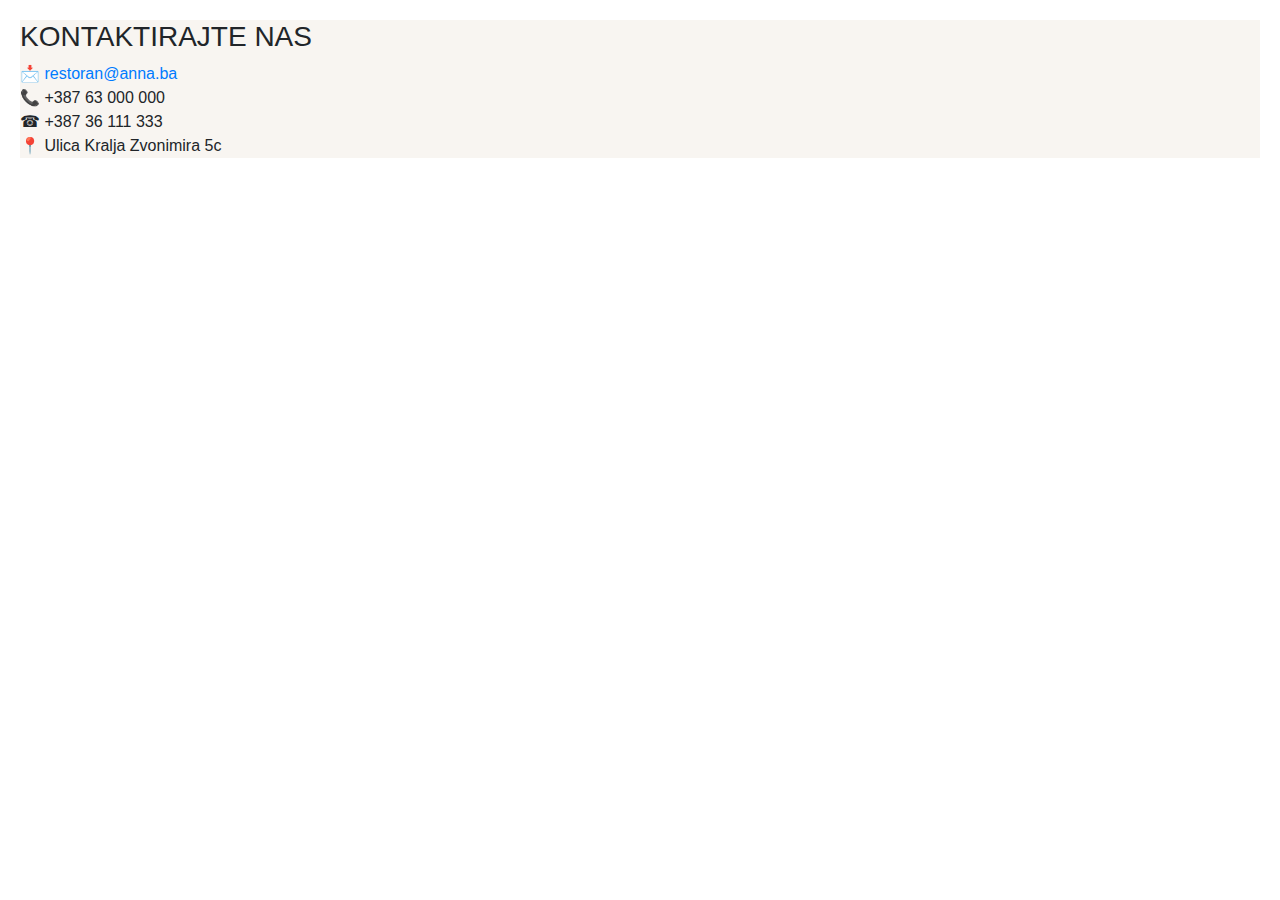
<file: kontakt.html>
<!DOCTYPE html>
<html lang="en">
  <head>
    <link rel="stylesheet" href="kont.css" />
    <!-- Required meta tags -->
    <meta charset="utf-8" />
    <meta
      name="viewport"
      content="width=device-width, initial-scale=1, shrink-to-fit=no"
    />

    <!-- Bootstrap CSS -->
    <link
      rel="stylesheet"
      href="https://cdn.jsdelivr.net/npm/bootstrap@4.4.1/dist/css/bootstrap.min.css"
      integrity="sha384-Vkoo8x4CGsO3+Hhxv8T/Q5PaXtkKtu6ug5TOeNV6gBiFeWPGFN9MuhOf23Q9Ifjh"
      crossorigin="anonymous"
    />

    <title>Kontakt</title>
    <link
      rel="icon"
      href="https://www.schils.com/fileadmin/bedrijven/ekro/images/contact.jpg"
    />
  </head>
  <body>
    <header>
      <h3>KONTAKTIRAJTE NAS</h3>
      📩 <a href="mailto:restoran@anna.ba">restoran@anna.ba</a> <br />
      📞 +387 63 000 000 <br />
      ☎ +387 36 111 333 <br />
      📍 Ulica Kralja Zvonimira 5c
    </header>
    <!-- Optional JavaScript -->
    <!-- jQuery first, then Popper.js, then Bootstrap JS -->
    <script
      src="https://code.jquery.com/jquery-3.4.1.slim.min.js"
      integrity="sha384-J6qa4849blE2+poT4WnyKhv5vZF5SrPo0iEjwBvKU7imGFAV0wwj1yYfoRSJoZ+n"
      crossorigin="anonymous"
    ></script>
    <script
      src="https://cdn.jsdelivr.net/npm/popper.js@1.16.0/dist/umd/popper.min.js"
      integrity="sha384-Q6E9RHvbIyZFJoft+2mJbHaEWldlvI9IOYy5n3zV9zzTtmI3UksdQRVvoxMfooAo"
      crossorigin="anonymous"
    ></script>
    <script
      src="https://cdn.jsdelivr.net/npm/bootstrap@4.4.1/dist/js/bootstrap.min.js"
      integrity="sha384-wfSDF2E50Y2D1uUdj0O3uMBJnjuUD4Ih7YwaYd1iqfktj0Uod8GCExl3Og8ifwB6"
      crossorigin="anonymous"
    ></script>
  </body>
</html>
</file>
<file: kont.css>
body {
  padding: 20px;
}
header {
  background-color: rgba(245, 240, 234, 0.689);
  font-family: Verdana, Geneva, Tahoma, sans-serif;
}
</file>
